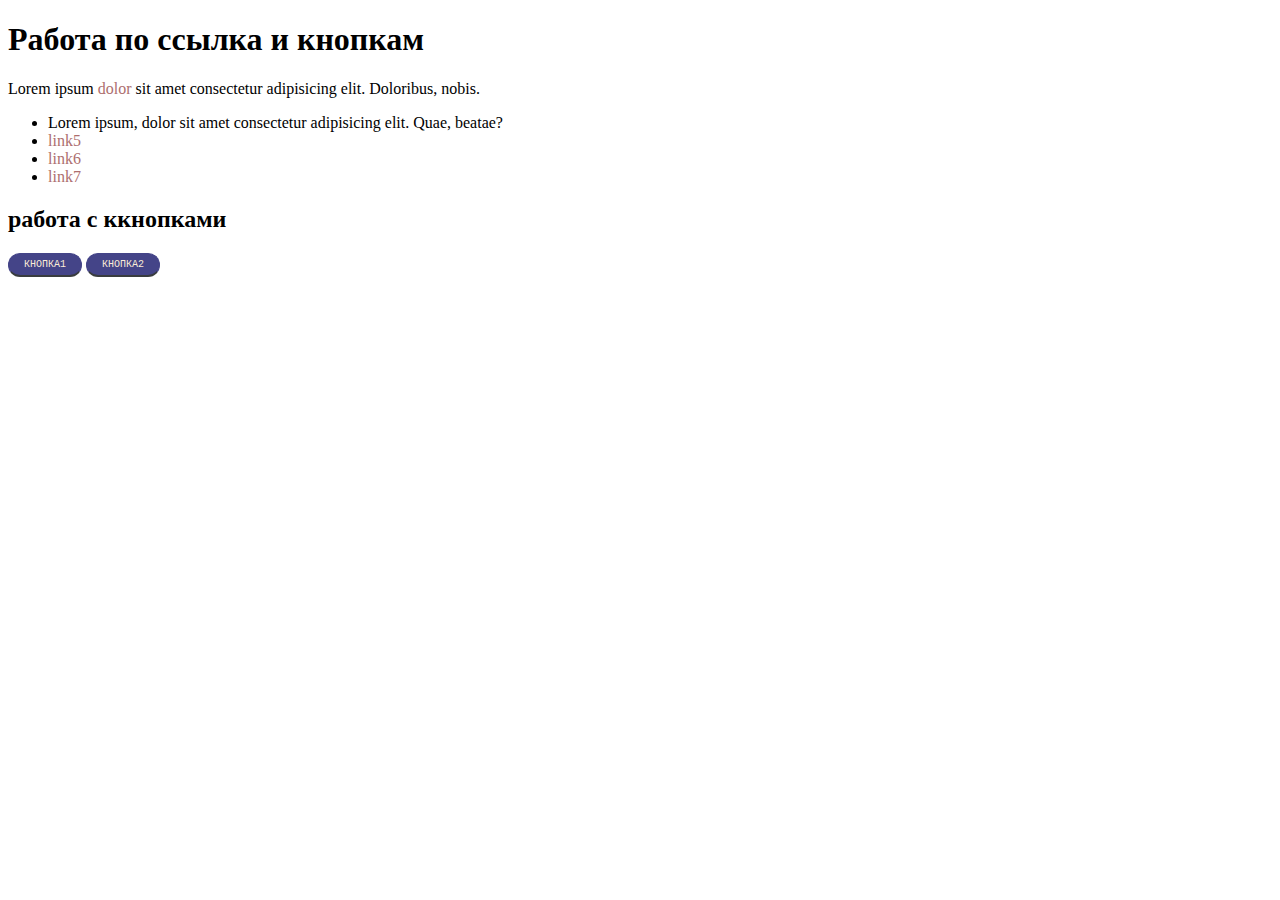
<file: Урок 3.6. Работа со ссылками и кнопками/index.html>
<!DOCTYPE html>
<html lang="en">
<head>
    <meta charset="UTF-8">
    <meta name="viewport" content="width=device-width, initial-scale=1.0">
    <title>Document</title>
    <link rel="stylesheet" href="style.css">
</head>
<body> 
    <h1>
        Работа по ссылка и кнопкам
    </h1>
    <p>
        Lorem ipsum <a href="#" class="link">dolor </a>sit amet consectetur adipisicing elit. Doloribus, nobis.
    </p>
    <ul>
        <li>
            Lorem ipsum, dolor sit amet consectetur adipisicing elit. Quae, beatae?
        </li>
        <li>
            <a href="#" class="link">link5</a>
        </li>
        <li>
            <a href="#" class="link">link6</a>
        </li>
        <li>
            <a href="#" class="link">link7</a>
        </li>
    </ul>
    <h2>
        работа с ккнопками
    </h2>
    <button class="button">кнопка1</button>
    <a href="#" class="button">кнопка2</a>
</body>
</html>
</file>
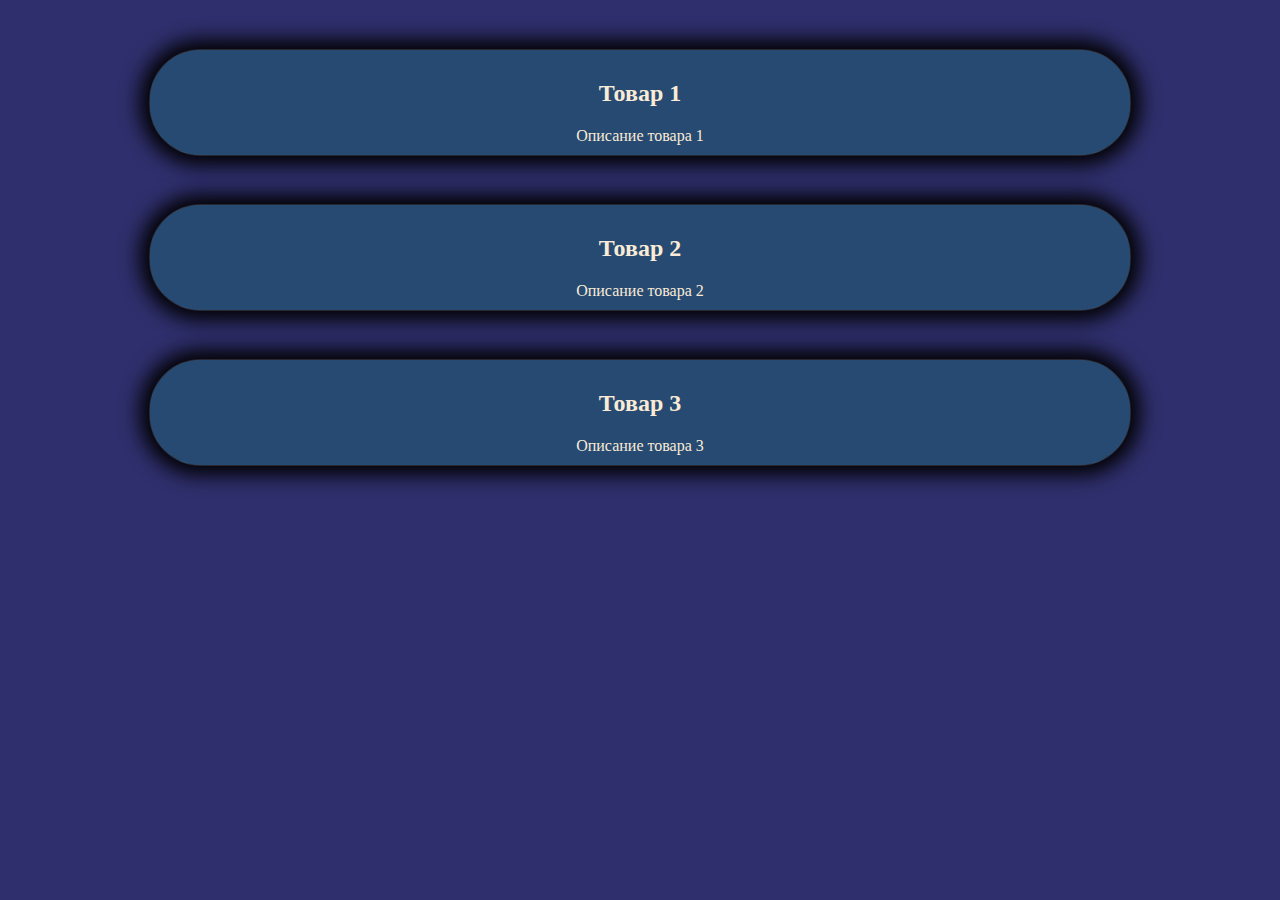
<file: 16 Стилизация блочных элементов/hw16/index.html>
<!DOCTYPE html>
<html lang="en">
<head>
    <meta charset="UTF-8">
    <meta name="viewport" content="width=device-width, initial-scale=1.0">
    <title>Document</title>
    <link rel="stylesheet" href="style.css">
</head>
<body>
    <div class="products">
        <div class="product_item">
            <h2 class="product_item_title">Товар 1</h2>
            <div class="product_item_description">Описание товара 1</div>
        </div>
        <div class="product_item">
            <h2 class="product_item_title">Товар 2</h2>
            <div class="product_item_description">Описание товара 2</div>
        </div>
        <div class="product_item">
            <h2 class="product_item_title">Товар 3</h2>
            <div class="product_item_description">Описание товара 3</div>
        </div>
    </div>
</body>
</html>
</file>
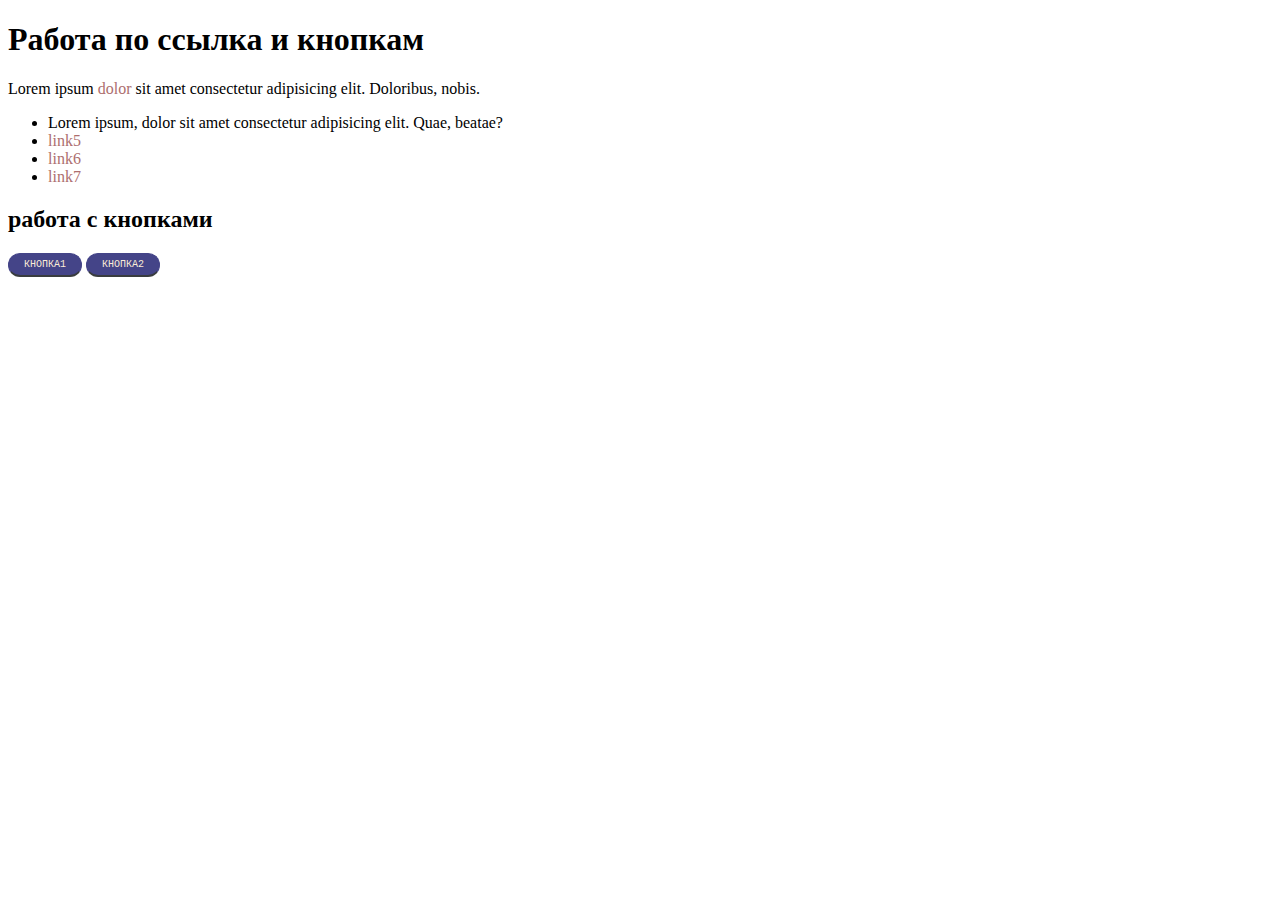
<file: 17 Работа со ссылками и кнопками/hw17/index.html>
<!DOCTYPE html>
<html lang="en">
<head>
    <meta charset="UTF-8">
    <meta name="viewport" content="width=device-width, initial-scale=1.0">
    <title>Document</title>
    <link rel="stylesheet" href="style.css">
</head>
<body> 
    <h1>
        Работа по ссылка и кнопкам
    </h1>
    <p>
        Lorem ipsum <a href="#" class="link">dolor </a>sit amet consectetur adipisicing elit. Doloribus, nobis.
    </p>
    <ul>
        <li>
            Lorem ipsum, dolor sit amet consectetur adipisicing elit. Quae, beatae?
        </li>
        <li>
            <a href="#" class="link">link5</a>
        </li>
        <li>
            <a href="#" class="link">link6</a>
        </li>
        <li>
            <a href="#" class="link">link7</a>
        </li>
    </ul>
    <h2>
        работа с кнопками
    </h2>
    <button class="button">кнопка1</button>
    <a href="#" class="button">кнопка2</a>
</body>
</html>
</file>
<file: Урок 3.6. Работа со ссылками и кнопками/style.css>
.link {
    text-transform: none;
    text-decoration: none;
    /* border-bottom: 1px solid; */
    color: rgb(173, 110, 110);
}
.link:hover {
    border-bottom: 1px solid;
}
.link:visited {
    color: rgb(171, 192, 80);
}
.link:active {
    color: green;
}
.button {
    display: inline-block;
    color: antiquewhite;
    background-color: rgb(68, 68, 136);
    padding: 5px 15px;
    text-decoration: none;
    text-transform: uppercase;
    font-size: 10px;
    border: 1px solid rgb(68, 68, 136);
    border-bottom: 2px solid rgb(57, 60, 63);
    border-radius: 15px;
    font-family: 'Courier New', Courier, monospace;
    outline: none;
}
.button:hover {
    background-color: aliceblue;
    color: rgb(68, 68, 136);
}
</file>
<file: 16 Стилизация блочных элементов/hw16/style.css>
body {
    display: block;
    /* background-image: url(../image/pngtree.jpg); */
    background-repeat: no-repeat;
    margin: 0 auto;
    text-align: center;
    background-color: rgb(47, 47, 109);

}
.products {
    /* margin: 0 auto;
    padding: 0; */
}
.product_item {
    background-color: rgba(16, 145, 123, 0.281);
    color: antiquewhite;
    padding: 10px 15px;
    margin: 50px 150px;

    border-radius: 50px 50px;
    outline: 1px solid #fff2;
    box-shadow: black 0 0 20px 10px;
}
.product_item_title {
    width: 50%;
    height: auto;
    box-sizing: border-box;
    
    margin: 10px auto;

    padding: 10px 15px;



}
.product_item_description{

}
</file>
<file: 17 Работа со ссылками и кнопками/hw17/style.css>
.link {
    text-transform: none;
    text-decoration: none;
    /* border-bottom: 1px solid; */
    color: rgb(173, 110, 110);
}
.link:hover {
    border-bottom: 1px solid;
}
.link:visited {
    color: rgb(171, 192, 80);
}
.link:active {
    color: green;
}
.button {
    display: inline-block;
    color: antiquewhite;
    background-color: rgb(68, 68, 136);
    padding: 5px 15px;
    text-decoration: none;
    text-transform: uppercase;
    font-size: 10px;
    border: 1px solid rgb(68, 68, 136);
    border-bottom: 2px solid rgb(57, 60, 63);
    border-radius: 15px;
    font-family: 'Courier New', Courier, monospace;
    outline: none;
}
.button:hover {
    background-color: aliceblue;
    color: rgb(68, 68, 136);
}
</file>
